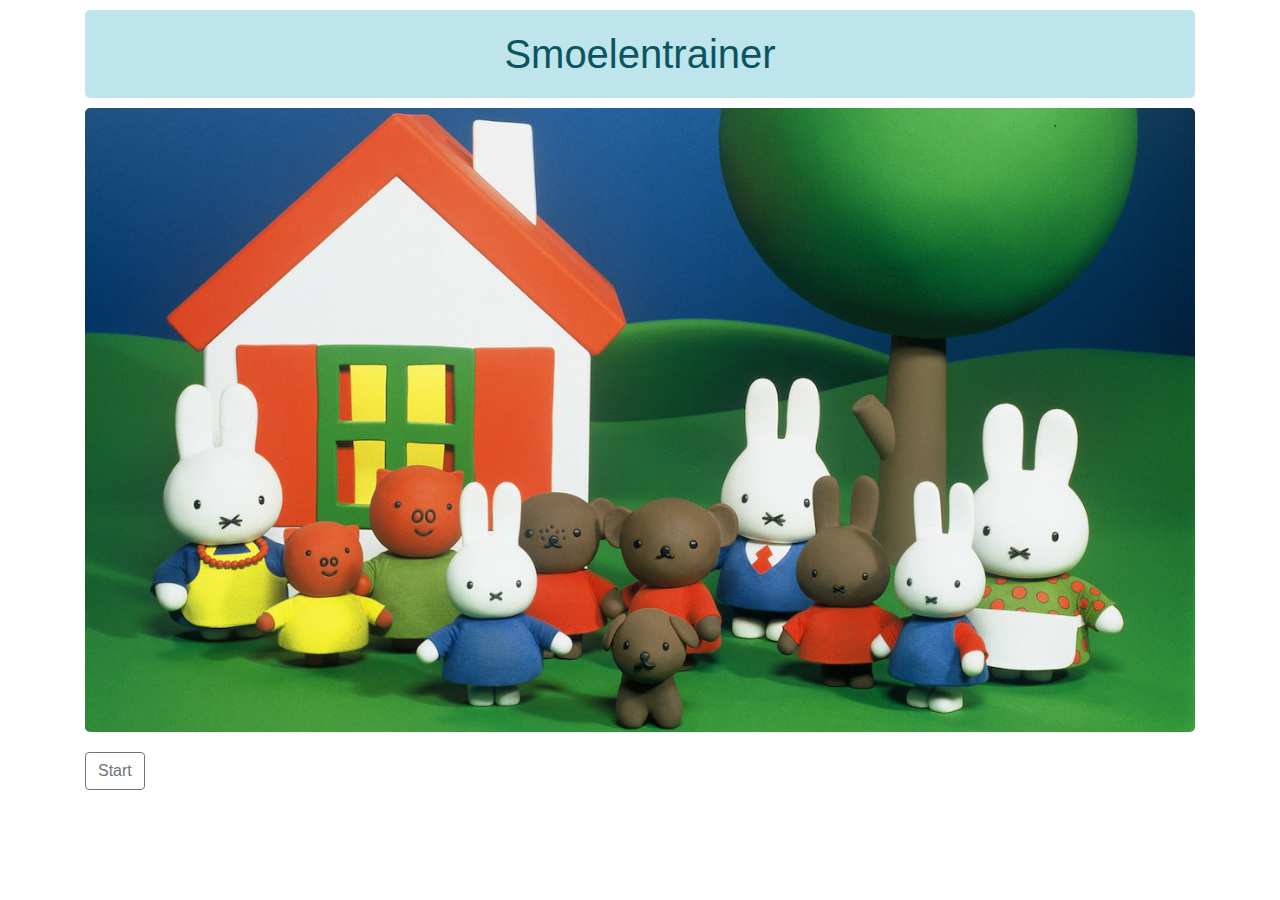
<file: index.html>
<!doctype html>
<html lang="nl">
<head>
    <!-- Required meta tags -->
    <meta charset="utf-8">
    <meta name="viewport" content="width=device-width, initial-scale=1, shrink-to-fit=no">

    <!-- Bootstrap CSS -->
    <link rel="stylesheet" href="https://stackpath.bootstrapcdn.com/bootstrap/4.4.1/css/bootstrap.min.css"
          integrity="sha384-Vkoo8x4CGsO3+Hhxv8T/Q5PaXtkKtu6ug5TOeNV6gBiFeWPGFN9MuhOf23Q9Ifjh" crossorigin="anonymous">
    <link rel="stylesheet" href="style.css">

    <title>Smoelentrainer</title>
</head>
<body>
<div class="container">

    <div class="home active" id="home">

        <h1 class="title list-group-item-info">Smoelentrainer</h1>

        <div id="switcher">
            <div id="groupImage">
                <img src="Img/nijntje.jpg" class="group-img">
            </div>

            <div class="bottom">
                <!--                <a href="train.html" class="btn btn-outline-secondary">Trainer</a>-->
                <button id="startButton" class="btn btn-outline-secondary" onclick="switchClass()">Start</button>
            </div>
        </div>

    </div>

    <div class="trainer inactive" id="trainer">

        <h1 class="title list-group-item-info">Smoelentrainer</h1>

        <div id="name" class="name col"></div>
        <div id="answers" class="answers col"></div>

        <div id="myProgress">
            <div id="myBar"></div>
        </div>

        <div class="bottom row">
            <div id="scoreboard" class="col"></div>
            <button id="settingsButton" class="btn btn-outline-secondary" onclick="switchClass()">Instellingen</button>
        </div>

    </div>

    <div class="settings inactive" id="settings">

        <h1 class="title list-group-item-info">Instellingen</h1>

        <input type="text" name="time" id="time">

        <div class="bottom row">
            <button class="btn btn-outline-secondary" onclick="switchClass()">Terug</button>
            <button class="btn btn-outline-secondary" onclick="settings()" id="startBtn">Start</button>
        </div>

    </div>

</div>


</body>

<script src="https://code.jquery.com/jquery-3.4.1.slim.min.js"
        integrity="sha384-J6qa4849blE2+poT4WnyKhv5vZF5SrPo0iEjwBvKU7imGFAV0wwj1yYfoRSJoZ+n"
        crossorigin="anonymous"></script>
<script src="https://cdn.jsdelivr.net/npm/popper.js@1.16.0/dist/umd/popper.min.js"
        integrity="sha384-Q6E9RHvbIyZFJoft+2mJbHaEWldlvI9IOYy5n3zV9zzTtmI3UksdQRVvoxMfooAo"
        crossorigin="anonymous"></script>
<script src="https://stackpath.bootstrapcdn.com/bootstrap/4.4.1/js/bootstrap.min.js"
        integrity="sha384-wfSDF2E50Y2D1uUdj0O3uMBJnjuUD4Ih7YwaYd1iqfktj0Uod8GCExl3Og8ifwB6"
        crossorigin="anonymous"></script>
<script type="text/javascript" src="script.js"></script>

</html>
</file>
<file: style.css>
.title {
    text-align: center;
    padding: 20px 0px;
    margin: 10px 0px;
    border-radius: 5px;
}

.name {
    text-align: center;
    padding-bottom: 15px;
}

.answers {
    display: flex;
}

.images {
    width: 100%;
    border-radius: 5px;
}

.group-img {
    width: 100%;
    border-radius: 5px;
}

#myProgress {
    width: 100%;
    background-color: grey;
    border-radius: 5px;
}

#myBar {
    width: 1%;
    height: 30px;
    background-color: #26ff00;
    margin-top: 20px;
    border-radius: 5px;
}

.bottom {
    margin-top: 20px;
}

.inactive {
    display: none;
}
</file>
